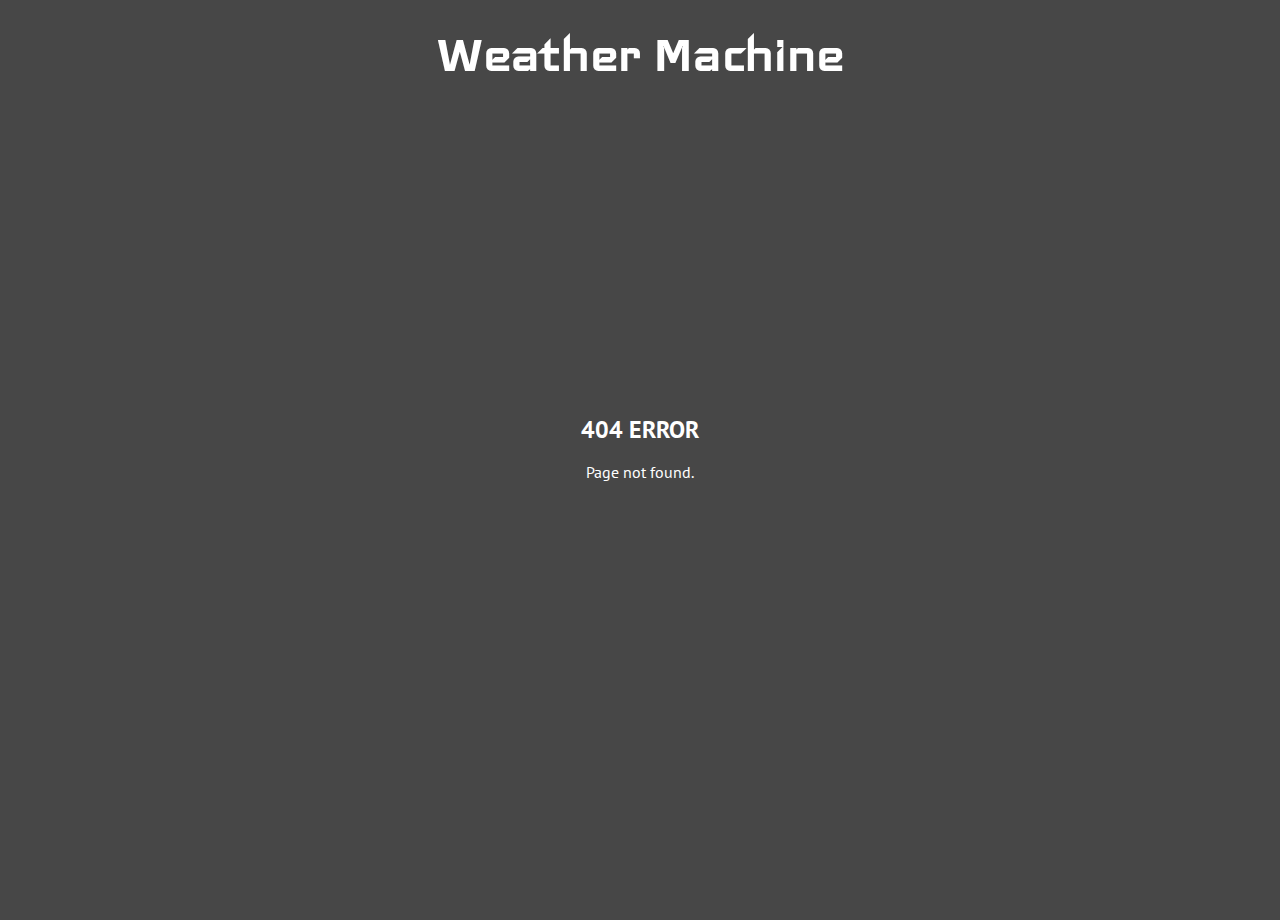
<file: index.html>
﻿<!doctype html>
<head>
	<meta charset="UTF-8">
	<meta name="viewport" content="width=device-width, initial-scale=1.0, maximum-scale=1.0, user-scalable=no">
	<title>Once upon a time</title>
	<link rel="stylesheet" href="styleIndex.css">
    <link rel="stylesheet" href="normalize.css">
    <link rel="preconnect" href="https://fonts.gstatic.com">
    
</head>
<body>

    <div id="titre">
        <h1> Weather Machine </h1>
    </div>

    <div id="erreur">
        <h2> 404 ERROR </h2>
        <p> Page not found. </p>
    </div>

    <div id="SOS" class="invisible">
        <p> From : Planet Htrea </p>
        <p> Subject : Help </p>
        <p>
            Hello. Sorry for disturbing your use of your planet's technologies, but I must ask for your help. I am an archaeologist from Htrea.
            I found in a deep cave a mysterious machine. It looks like an ancient teleporter, with a message on a screen.
        </p>
        <p>
            It says the machine works thanks to the link between Htrea and your planet, that exist both at the same place in different universe.
            The main common point between our planets is the weather.
            If there is sun, or rain, somewhere in your home world, the corresponding place in my world is also sunny or rainy.
        </p>
        <p>
            You can activate the machine from where you are, to teleport me somewhere on Htrea. If you accept to do that, you would have to enter
            the name of a city in your interface, and the machine would translate it to send me in a place with the same weather.
        </p>
        <p> Do you want to help me ? </p>
        <form action="game.html">
            <input id="OK" type="submit" value="OK">
        </form>
    </div>


    <script src="mainIndex.js"></script>

</body>
</html>
</file>
<file: styleIndex.css>
@import url('https://fonts.googleapis.com/css2?family=Iceland&display=swap');
@import url('https://fonts.googleapis.com/css2?family=Iceland&display=swap');
@import url('https://fonts.googleapis.com/css2?family=PT+Sans&display=swap');

body {
    background: #474747;
    height: 100vh;
    color: white;
    font-family: 'PT Sans', sans-serif;
    overflow: hidden;
}

#titre {
    margin-top: 20px;
    text-align: center;  
}

h1 {
    font-family: 'Iceland', sans-serif;
    font-size:60px !important; /*!important pour d�passer le normalize*/
}

#erreur {
   
    position:absolute;
    text-align: center;
    width: 50%;
    left:25%;
    height:12%;
    top:44%;
}

#SOS {
    color: black;
    background: linear-gradient( #ADFFC4, #94D29F);
    position: absolute;
    text-align: left;
    width: 50%;
    left: 25%;
    height: 50%;
    top: 25%;
    padding: 20px;
    border-radius: 20px;
}

#OK {
    position: absolute;
    right: 20px;
    bottom: 20px;
    width: 35px;
    height: 35px;
    border-radius: 50%;
    border: none;
    background-color: #ADFFC4;
    text-align: center;
    font-family: 'Iceland', sans-serif;
    font-weight: bold;
}

#OK:hover {
    background-color: #4AAD66;
    cursor: pointer;
    transition: 0.5s;
}

.visible {
    opacity: 1;
    pointer-events: initial;
}

.invisible {
    opacity: 0;
    pointer-events: none;
}

@media screen and (max-width: 1000px) {
    h1 {
        font-size: 40px !important; 
    }

    #SOS {
        width: 90%;
        left: 4%;
        height: 80%;
        top: 10%;
        padding: 5px;
        border-radius: 5px;
    }

    #OK {
        right: 10px;
        bottom: 10px;
    }

}
</file>
